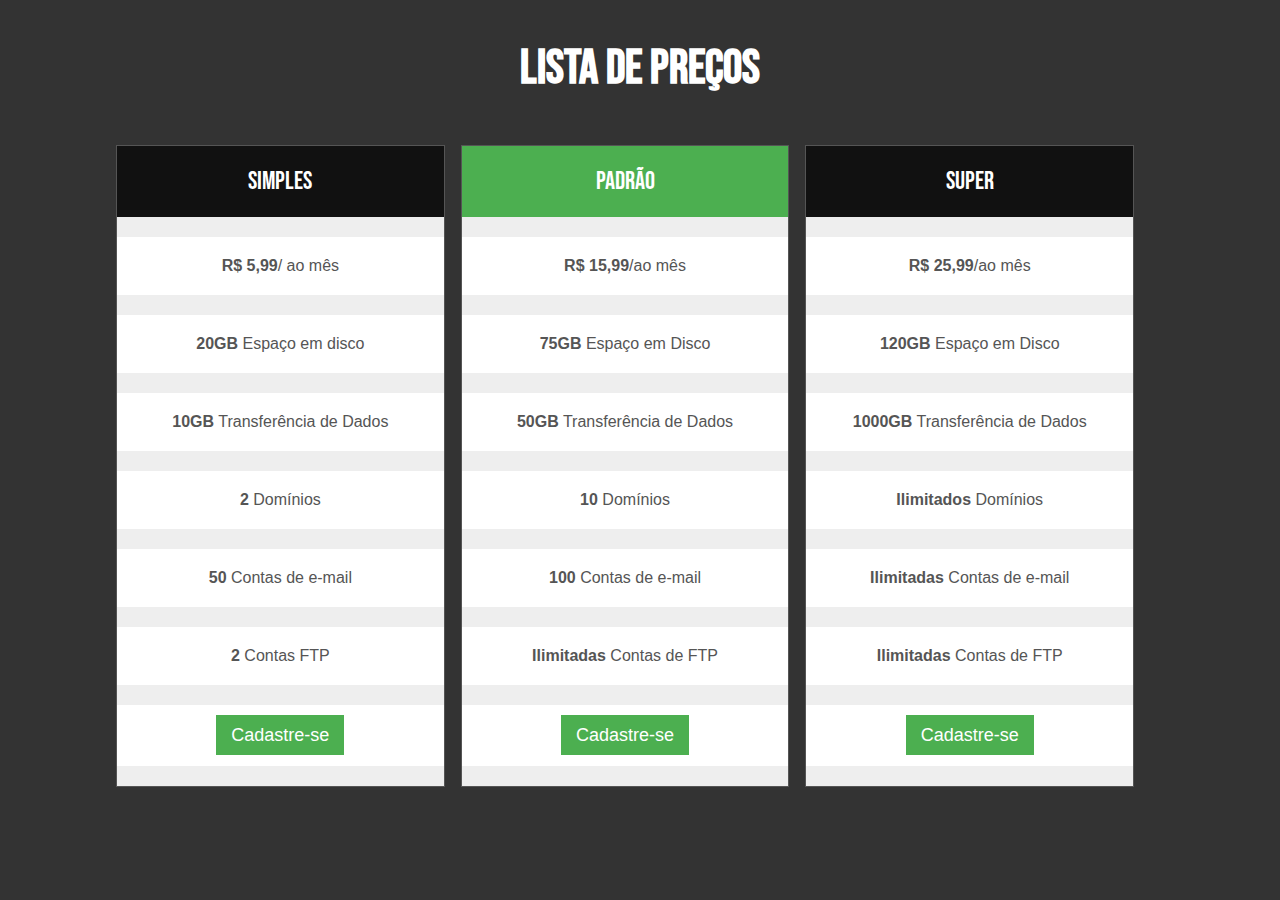
<file: index.html>
<!DOCTYPE html>
<html lang="pt-br">
<head>
    <meta charset="UTF-8">
    <meta name="viewport" content="width=device-width, initial-scale=1.0">
    <link rel="stylesheet" href="style.css">
    <title>Layout responsivo</title>
</head>
<body>
    <header>
        <h2>
        Lista de preços
        </h2>
     </header>

    <main>
        <div class="col">
             <ul class="price-box">
                  <li class="header">Simples</li>
                  <li class="emph"><strong>R$ 5,99</strong>/ ao mês</li>
                  <li><strong>20GB</strong> Espaço em disco</li>
                  <li><strong>10GB</strong> Transferência de Dados</li>
                  <li><strong>2</strong> Domínios</li>
                  <li><strong>50</strong> Contas de e-mail</li>
                  <li><strong>2</strong> Contas FTP</li>
                  <li><a href="links.html" class="btn">Cadastre-se</a></li>
             </ul>
        </div>

        <div class="col">
            <ul class="price-box best">
                <li class="header header-green">Padrão</li>
                <li class="emph"><strong>R$ 15,99</strong>/ao mês</li>
                <li><strong>75GB</strong> Espaço em Disco</li>
                <li><strong>50GB</strong> Transferência de Dados</li>
                <li><strong>10</strong> Domínios</li>
                <li><strong>100</strong> Contas de e-mail</li>
                <li><strong>Ilimitadas</strong> Contas de FTP</li>
                <li> <a href="links.html" class="btn">Cadastre-se</a></li>
            </ul>
        </div>

        <div class="col">
            <ul class="price-box">
                <li class="header">Super</li>
                <li class="emph"><strong>R$ 25,99</strong>/ao mês</li>
                <li><strong>120GB</strong> Espaço em Disco</li>
                <li><strong>1000GB</strong> Transferência de Dados</li>
                <li><strong>Ilimitados</strong> Domínios</li>
                <li><strong>Ilimitadas</strong> Contas de e-mail</li>
                <li><strong>Ilimitadas</strong> Contas de FTP</li>
                <li> <a href="links.html" class="btn">Cadastre-se</a></li>
            </ul>
        </div>
    </main>
    


</body>
</html>
</file>
<file: style.css>
@charset "utf-8";

@font-face {
    font-family: Bebas;
    src: url(BebasNeue-Regular.ttf);
}


body{
    font-family: sans-serif;
    background-color: #333;
    color: #fff;
    /* margin-left: 100px;
    margin-right: 15px; */
}

h2{
    text-align: center;
    font-size: 3em;
    font-family: Bebas;
}

main{
    margin-left: 100px;
    margin-right: 15px;
}

.col{
    float: left;
    width: 30%;
    padding: 8px;
    box-sizing: border-box;
}

.price-box{
    background-color: #fff;
    color: #555;
    list-style-type: none;
    border: 1px solid #555;
    margin: 0;
    padding: 0%;
}

.price-box .header{
    background-color: #111;
    color: #fff;
    text-align: center;
    font-size: 25px;
    font-family: Bebas;
}

.price-box .header.header-green{
    background-color: #4caf50;
}

.price-box li{
    padding: 20px;
    border-bottom: 20px solid #eee;
    text-align: center;
}

.price-box li:hover{
    background-color: #55555552;
}

.price-box .btn:hover{
    background-color: #94e78d52;
}

.price-box li a:hover{
    background-color: none;
}



.btn{
    background-color: #4caf50;
    border: none;
    color: #fff;
    text-align: center;
    text-decoration: none;
    font-size: 18px;
    padding: 10px 15px;
}

.img{
    display: block;
    justify-content: center;
   
}


@media (max-width: 760px){
    /* para computador cada coluna ocupa 30%, para ficar responsivo, configurar para ocupar 100% */
    .col{
        width: 100%;
    }

    body{
        margin: 10px;
    }
}
</file>
